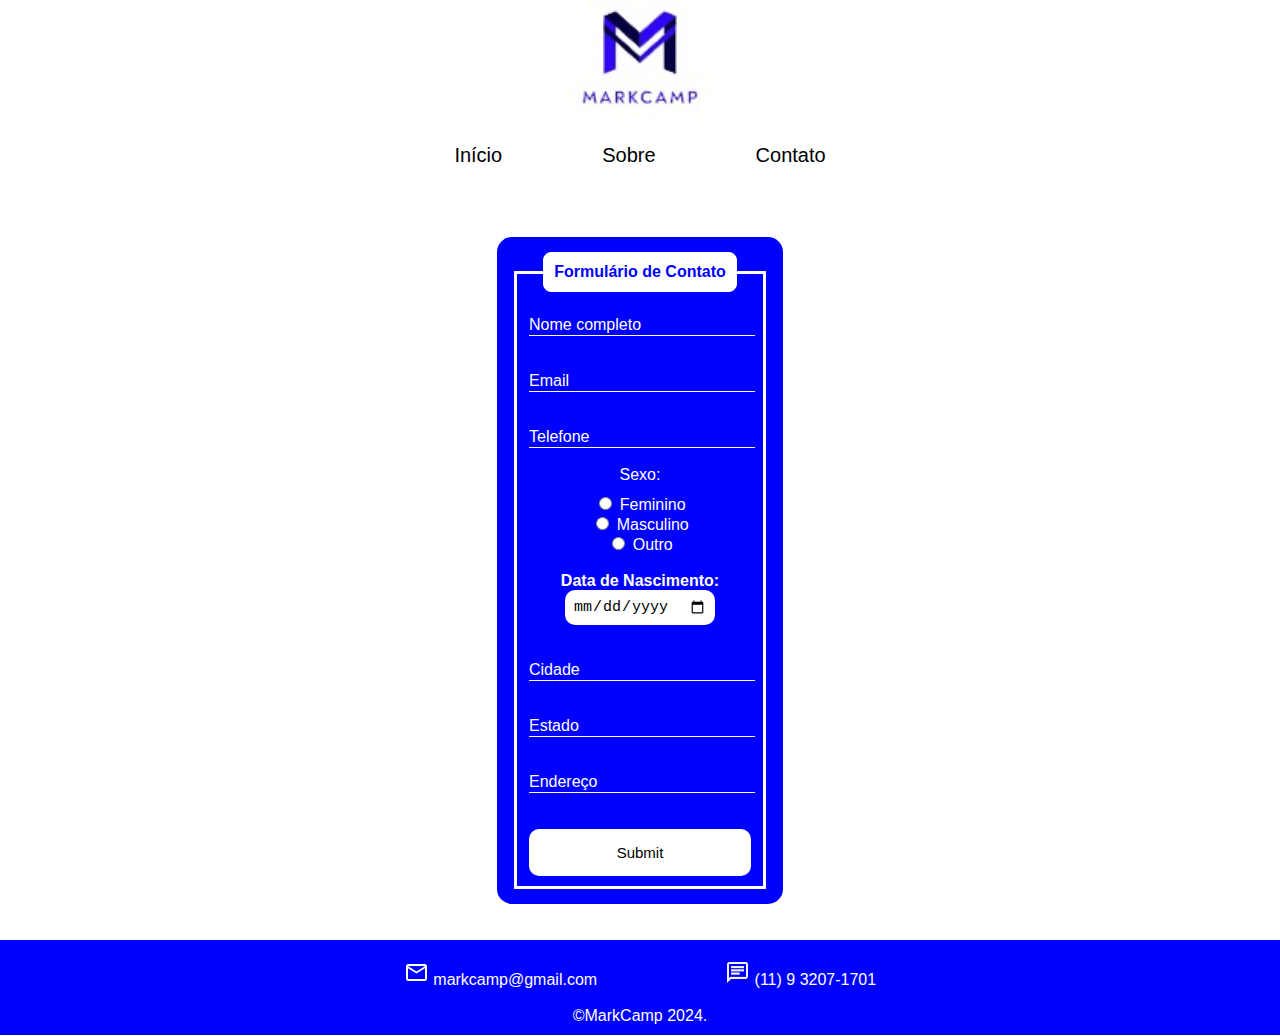
<file: contato.html>
<!DOCTYPE html>
<html lang="pt-br">
<head>
    <meta charset="UTF-8">
    <meta http-equiv="X-UA-Compatible" content="IE=edge">
    <meta name="viewport" content="width=device-width, initial-scale=1.0">
    <title>MarkCamp</title>
    <style>@import url("style3.css");</style>
    <script src="script.js"></script>
    <link rel="shortcut icon" href="Images/logo.jpeg" type="image/x-icon">
</head>
<body>
    <Header>
        <h1><img src="Images/logo.jpeg" alt="" class="logo"></h1>
        <nav>
            <div class="menu"><a href="index.html">Início</a></div>
            <div class="menu"><a href="sobre.html">Sobre</a></div>
            <div class="menu"><a href="contato.html">Contato</a></div>
        </nav>
    </Header>

    <div class="box">
<form action="" onsubmit="confirmar()">
<fieldset>
<legend><b>Formulário de Contato</b></legend>
<br>
<div class="inputBox">
<input type="text" name="nome" id="nome" class="inputUser" required>
<label for="nome" class="labelInput">Nome completo</label>
</div>
<br><br>
<div class="inputBox">
<input type="text" name="email" id="email" class="inputUser" required>
<label for="email" class="labelInput">Email</label>
</div>
<br><br>
<div class="inputBox">
<input type="tel" name="telefone" id="telefone" class="inputUser" required>
<label for="telefone" class="labelInput">Telefone</label>
</div>
<br>
<p>Sexo:</p>
<input type="radio" id="feminino" name="genero" value="feminino" required>
<label for="feminino">Feminino</label>
<br>
<input type="radio" id="masculino" name="genero" value="masculino" required>
<label for="masculino">Masculino</label>
<br>
<input type="radio" id="outro" name="genero" value="outro" required>
<label for="outro">Outro</label>
<br><br>
<label for="data_nascimento"><b>Data de Nascimento:</b></label>
<input type="date" name="data_nascimento" id="data_nascimento" required>
<br><br><br>
<div class="inputBox">
<input type="text" name="cidade" id="cidade" class="inputUser" required>
<label for="cidade" class="labelInput">Cidade</label>
</div>
<br><br>
<div class="inputBox">
<input type="text" name="estado" id="estado" class="inputUser" required>
<label for="estado" class="labelInput">Estado</label>
</div>
<br><br>
<div class="inputBox">
<input type="text" name="endereco" id="endereco" class="inputUser" required>
<label for="endereco" class="labelInput">Endereço</label>
</div>
<br><br>
<input type="submit" name="submit" id="submit">
</fieldset>
</form>
</div>
<br> <br>
    
    <footer>
        <div class="footeritems">
            <div class="footerdiv">
                <a href="mailto:markcamp@gmail.com" class="footera"> 
                    <img src="Images/mail.png" alt="" class="footerimg">
                    <span class="footerlbl">markcamp@gmail.com</span>
                </a>
            </div>
            <div class="footerdiv">
                <a href="https://wa.me/11932071701" class="footera"> 
                    <img src="Images/chat.png" alt="" class="footerimg">
                    <span class="footerlbl">(11) 9 3207-1701</span>
                </a>
            </div>
        </div>
        <br>
        <p>©MarkCamp 2024.</p>
    </footer>
</body>
</html>
</file>
